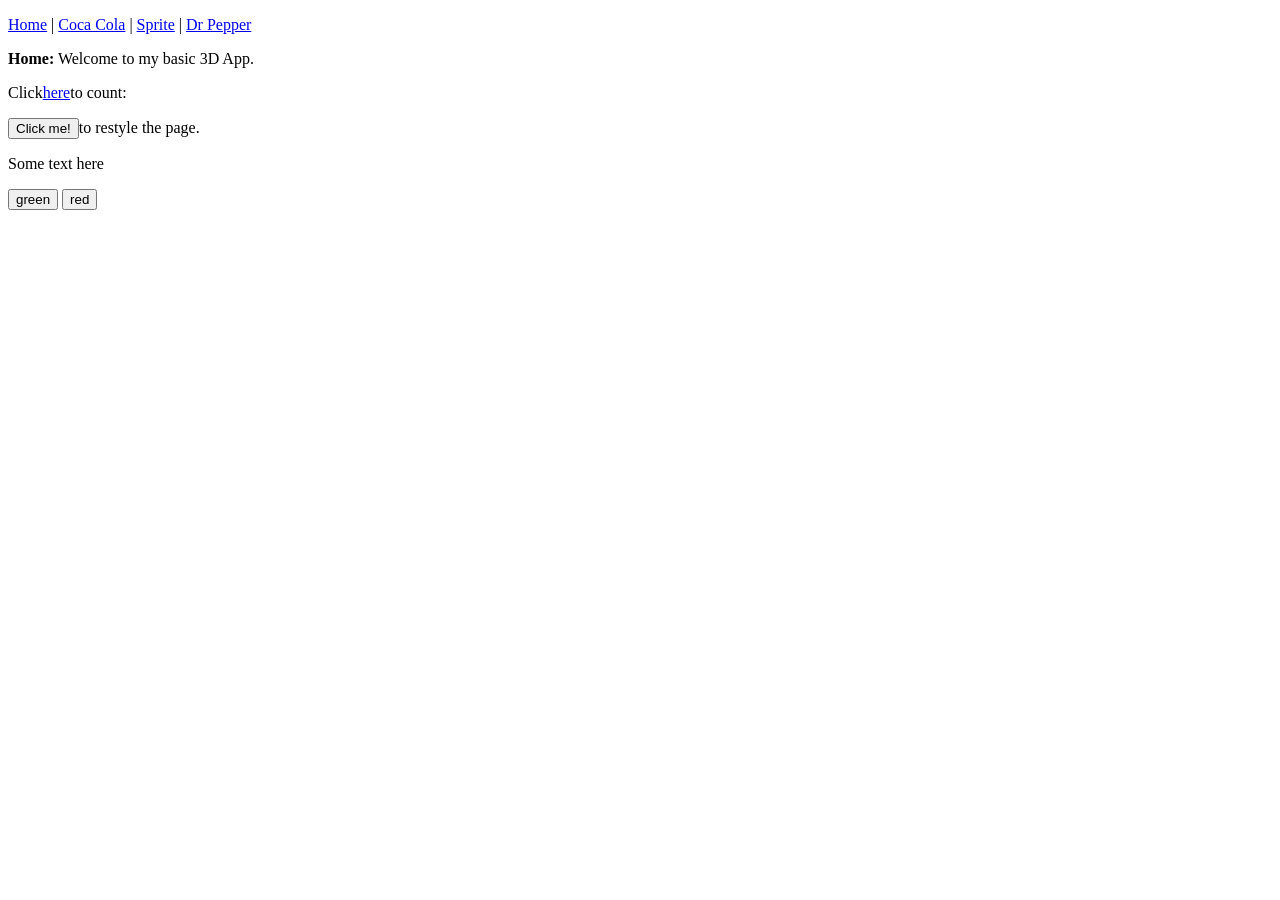
<file: assignment/assets/x3d/scripts/exampleScripts/helloword.html>
<!DOCTYPE html>
<head>
<meta http-equiv="Content-Type" content="text/html; charset=UTF-8" />
<title>JavaScript Swap Page Contents Function</title>

<script type="text/javascript">

var counter = 0;

function swap(selected)
{
    <!-- First do not display all div id contents --> 
    document.getElementById('home').style.display = 'none';
    document.getElementById('coke').style.display = 'none';
    document.getElementById('sprite').style.display = 'none';
    document. getElementById('pepper').style.display = 'none';
    
    document.getElementById(selected).style.display = 'block';

}
function changeLook()
{
    <!--use change the style dynamically-->
    document.getElementById('theme').style.backgroundColor ='#770000';
    document.getElementById('theme').style.fontFamily ='arial,sans-serif';
    document.getElementById('theme').style.color ='white';
}
function countUp()
{
    <!--Simple incremental counter-->
    counter += 1;
    <!--Assign the counter result to the inn HTML of the result ID div tag-->
    document.getElementById('result').innerHTML =counter;
}
function changecolor(newcolor)
{
    var elem = document.getElementById('paral');
    elem.style.color = newcolor;
}
</script>

</head>
<body id="theme">
    <!-- Navigation menu -->
        <p> <a href="javascript: swap ('home ' )">Home</a> |
            <a href="javascript: swap('coke')">Coca Cola</a> |
            <a href="javascript: swap('sprite')">Sprite</a> |
            <a href="javascript: swap('pepper')">Dr Pepper</a>
        </p>

        <!--Single page contents, each set of contents in a container div
            Initially, the home page will be displayed until one of the other nav menu links are clicked
            Then the JavaScript swap function will press the 'selected" contents,
            first ensuring all pages are not displayed, then displaying the selected conetnts as a block element-->
            <div id="home"><b>Home:</b> Welcome to my basic 3D App. </div>
            <div id="coke" style="display: none;"><b>Coca Cola:</b> Check out my Coke 3D model.</div>
            <div id="sprite" style="display: none;"><b>Sprite:</b> Check out my Sprite 3D model. </div>
            <div id="pepper" style="display:none;"><b>Dr Pepper:</b> Check out my Dr Pepper 3D model. </div>

        <!--Click to activate the counter-->
        <p>Click<a href="javascript:countUp()">here</a>to count:
        <div id="result"></div>
    </p>

        <!--Simple button-->
        <p><input type="button" value="Click me!" onclick="changeLook()" />to restyle the page.</p>

        <p id="paral">Some text here</p>
        <button onclick="changeColor('green')">green</button>
        <button onclick="changeColor('red')">red</button>
</body>
</html>
</file>
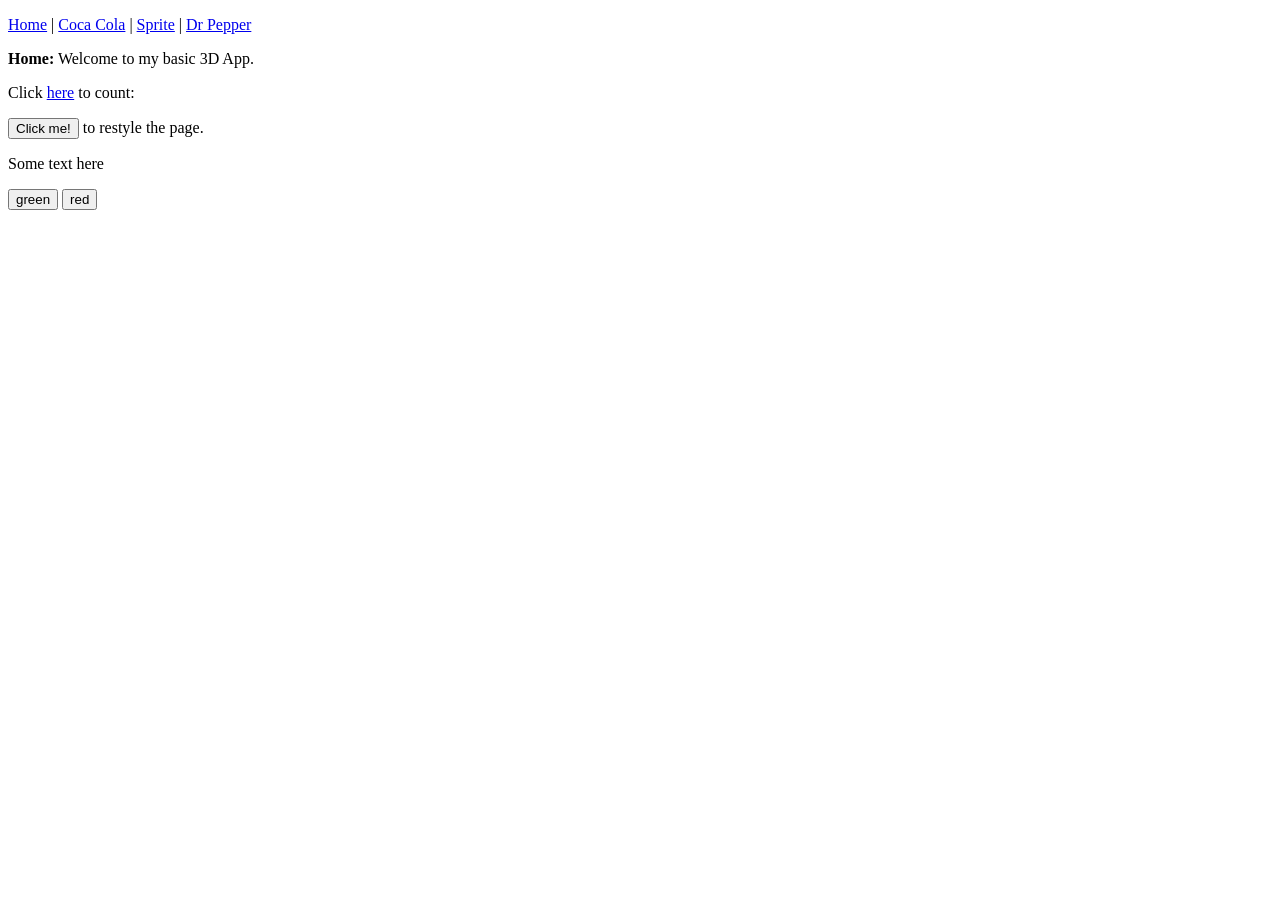
<file: assignment/assets/x3d/scripts/exampleScripts/jsContentSwap.html>
<!DOCTYPE html>
<head>
<meta http-equiv="Content-Type" content="text/html; charset=UTF-8" />
<title>JavaScript Swap Page Contents Function</title>

<script type="text/javascript">

var counter = 0;

function swap(selected)
{
    <!-- First do not display all div id contents --> 
    document.getElementById('home').style.display = 'none';
    document.getElementById('coke').style.display = 'none';
    document.getElementById('sprite').style.display = 'none';
    document. getElementById('pepper').style.display = 'none';
    
    document.getElementById(selected).style.display = 'block';

}
function changeLook()
{
    <!--use change the style dynamically-->
    document.getElementById('theme').style.backgroundColor ='#770000';
    document.getElementById('theme').style.fontFamily ='arial,sans-serif';
    document.getElementById('theme').style.color ='white';
}
function countUp()
{
    <!--Simple incremental counter-->
    counter += 1;
    <!--Assign the counter result to the inn HTML of the result ID div tag-->
    document.getElementById('result').innerHTML =counter;
}
function changecolor(newcolor)
{
    var elem = document.getElementById('paral');
    elem.style.color = newcolor;
}
</script>

</head>
<body id="theme">
    <!-- Navigation menu -->
        <p> <a href="javascript: swap ('home ' )">Home</a> |
            <a href="javascript: swap('coke')">Coca Cola</a> |
            <a href="javascript: swap('sprite')">Sprite</a> |
            <a href="javascript: swap('pepper')">Dr Pepper</a>
        </p>

        <!--Single page contents, each set of contents in a container div
            Initially, the home page will be displayed until one of the other nav menu links are clicked
            Then the JavaScript swap function will press the 'selected" contents,
            first ensuring all pages are not displayed, then displaying the selected conetnts as a block element-->
            <div id="home"><b>Home:</b> Welcome to my basic 3D App. </div>
            <div id="coke" style="display: none;"><b>Coca Cola:</b> Check out my Coke 3D model.</div>
            <div id="sprite" style="display: none;"><b>Sprite:</b> Check out my Sprite 3D model. </div>
            <div id="pepper" style="display:none;"><b>Dr Pepper:</b> Check out my Dr Pepper 3D model. </div>

        <!--Click to activate the counter-->
        <p>Click <a href="javascript:countUp()">here</a> to count:
            <div id="result"></div>
    </p>

        <!--Simple button-->
        <p><input type="button" value="Click me!" onClick="changeLook()" /> to restyle the page. </p>

        <p id="paral">Some text here</p>
        <button onclick="changecolor('green');">green</button>
        <button onclick="changecolor('red');">red</button>

</body>
</html>
</file>
